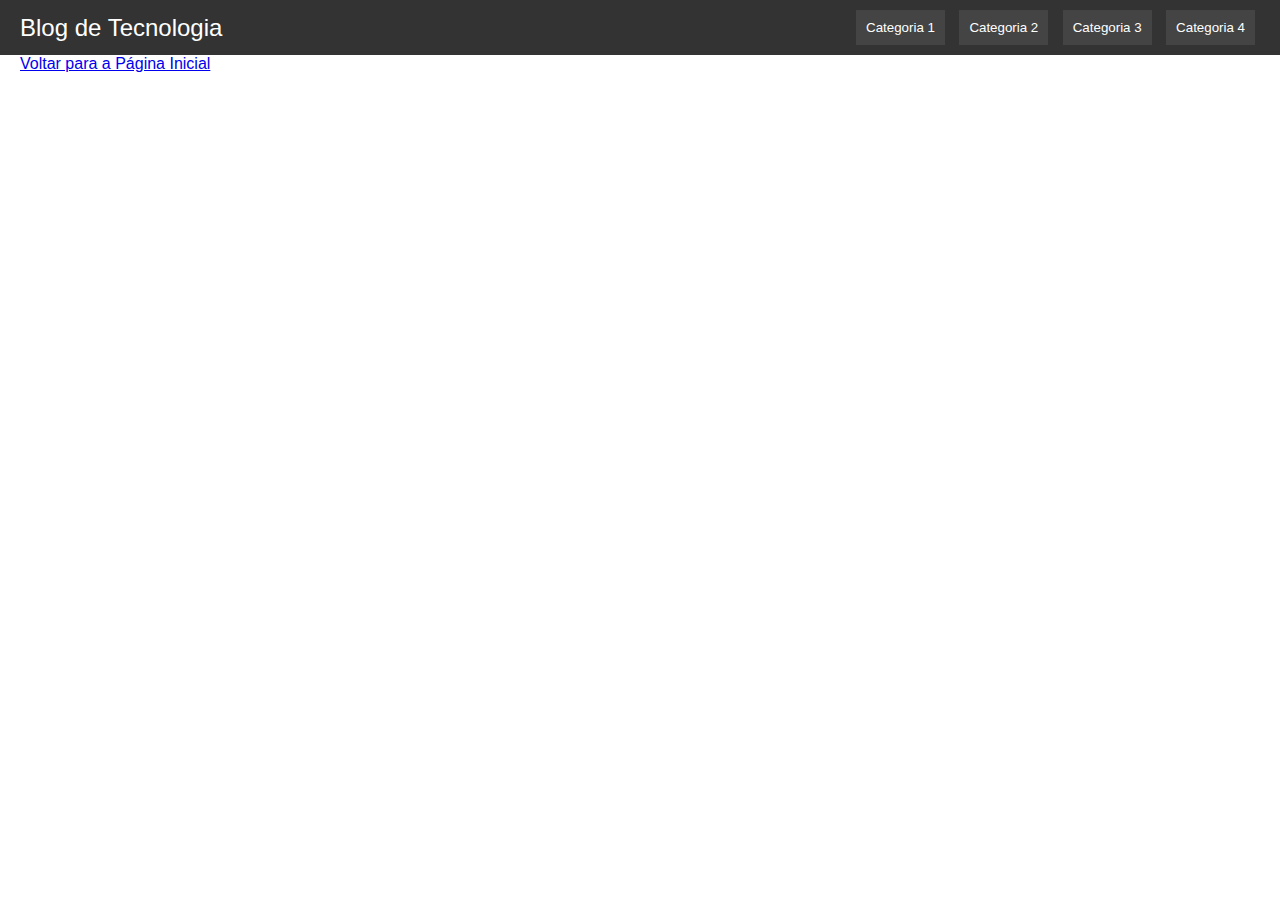
<file: post.html>
<!DOCTYPE html>
<html lang="pt-BR">
  <head>
    <meta charset="UTF-8" />
    <meta name="viewport" content="width=device-width, initial-scale=1.0" />
    <title>Visualização do Post</title>
    <link rel="stylesheet" href="styles.css" />
  </head>
  <body>
    <header>
      <nav>
        <div class="logo">Blog de Tecnologia</div>
        <div class="categories">
          <button onclick="filterPosts('Categoria 1')">Categoria 1</button>
          <button onclick="filterPosts('Categoria 2')">Categoria 2</button>
          <button onclick="filterPosts('Categoria 3')">Categoria 3</button>
          <button onclick="filterPosts('Categoria 4')">Categoria 4</button>
        </div>
      </nav>
    </header>
    <nav>
      <a href="index.html">Voltar para a Página Inicial</a>
    </nav>
    <main>
      <div id="post-content">
        <!-- O conteúdo do post será inserido aqui via JavaScript -->
      </div>
    </main>
    <script src="scripts.js"></script>
  </body>
</html>
</file>
<file: styles.css>
body {
  font-family: Arial, sans-serif;
  margin: 0;
  padding: 0;
}

header {
  background-color: #333;
  color: white;
  padding: 10px 0;
}

nav {
  display: flex;
  justify-content: space-between;
  align-items: center;
  padding: 0 20px;
}

nav .logo {
  font-size: 24px;
}

nav .categories button {
  background-color: #444;
  color: white;
  border: none;
  padding: 10px;
  margin: 0 5px;
  cursor: pointer;
}

nav .categories button:hover {
  background-color: #555;
}

main {
  padding: 20px;
}

#posts-container {
  display: flex;
  flex-wrap: wrap;
  gap: 20px;
}

.post-card {
  border: 1px solid #ddd;
  padding: 10px;
  width: calc(33.333% - 20px);
  box-sizing: border-box;
  cursor: pointer;
}

.post-card img {
  max-width: 100%;
  height: auto;
}

.post-card h2 {
  font-size: 18px;
  margin: 10px 0;
}

.post-card p {
  font-size: 14px;
  color: #555;
}

.post-card .meta {
  font-size: 12px;
  color: #999;
}

#post-content {
  max-width: 800px;
  margin: 0 auto;
}

#post-content h1 {
  font-size: 24px;
  margin-bottom: 10px;
}

#post-content p {
  font-size: 16px;
  line-height: 1.5;
}
</file>
